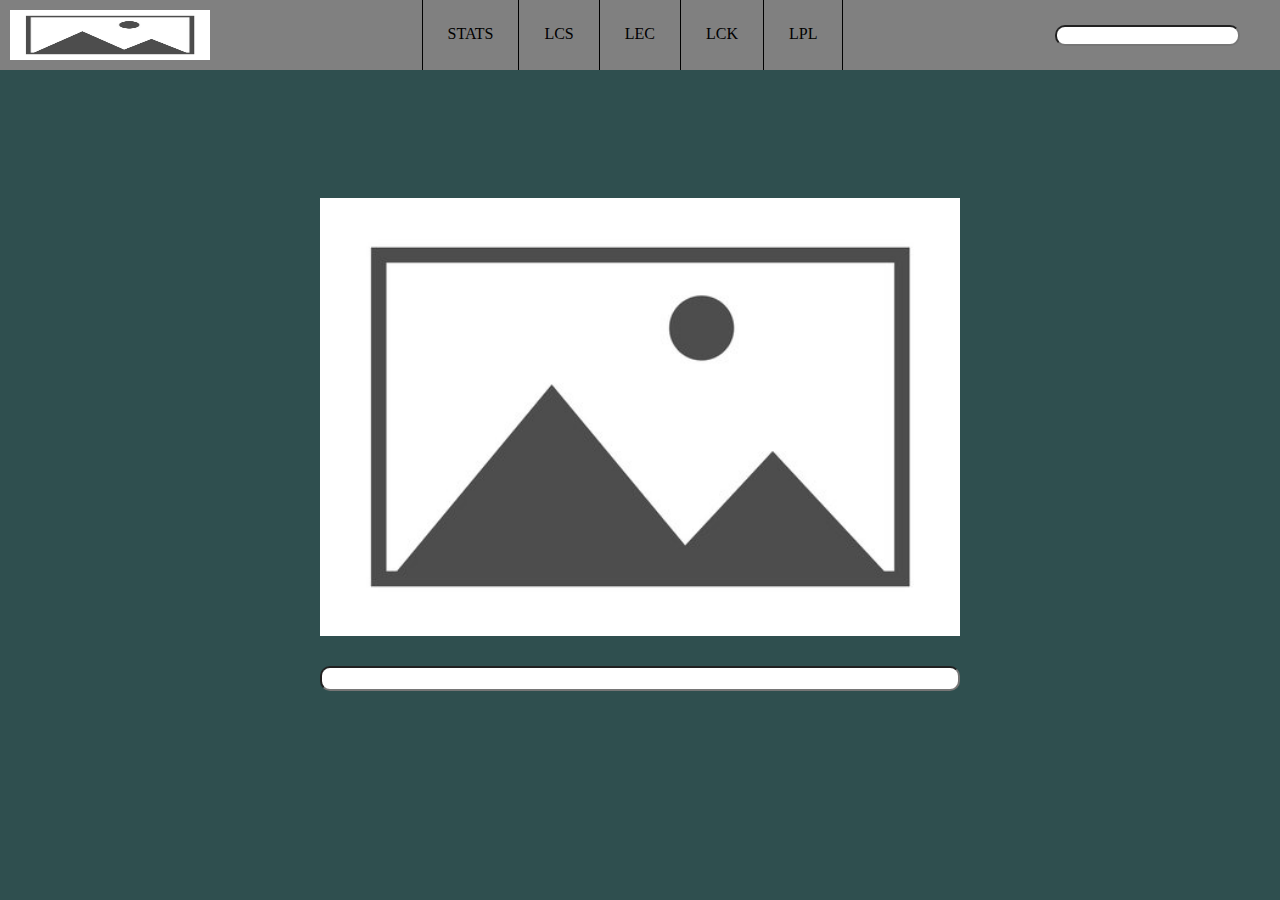
<file: index.html>
<!DOCTYPE html>
<html>

<head>
    <link rel="stylesheet" href="style.css">
</head>

<body>
    <div>
        <div class="nav-bar">
            <img src="/placeholder.jpg" class="nav-logo">
            <div class="buttons">
                <div class="stats">STATS</div>
                <div class="lcs">LCS</div>
                <div class="lec">LEC</div>
                <div class="lck">LCK</div>
                <div class="lpl">LPL</div>
            </div>
            <div class="nav-search">
                <input type="text" class="nav-search-input" name="nav-search">
            </div>
        </div>
        <div class="main-content-layout">
            <div class="search">
                <img src="/placeholder.jpg">
                <input type="text" class="search-input" name="search">
            </div>
        </div>
        <div>

        </div>

    </div>
    <script src="main.js"></script>
</body>

</html>
</file>
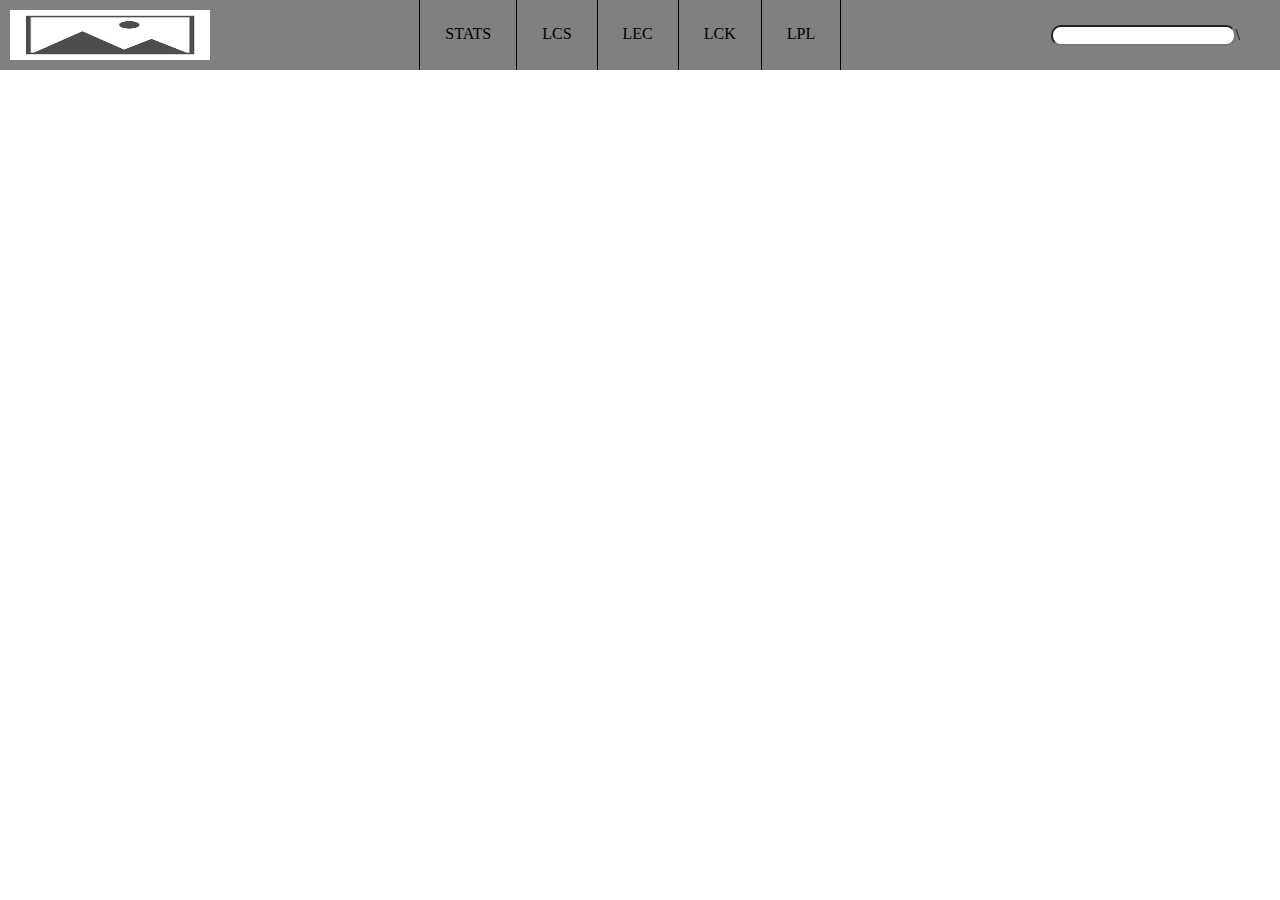
<file: lck.html>
<!DOCTYPE html>
<html>

<head>
    <link rel="stylesheet" href="style.css">
</head>

<body>
    <div>
        <div class="nav-bar">
            <img src="/placeholder.jpg" class="nav-logo">
            <div class="buttons">
                <div class="stats">STATS</div>
                <div class="lcs">LCS</div>
                <div class="lec">LEC</div>
                <div class="lck">LCK</div>
                <div class="lpl">LPL</div>
            </div>
            <div class="nav-search">
                <input type="text" class="nav-search-input" name="nav-search">\
                <p></p>
            </div>
        </div>

        <div>

        </div>

    </div>
    <script src="main.js"></script>
</body>

</html>
</file>
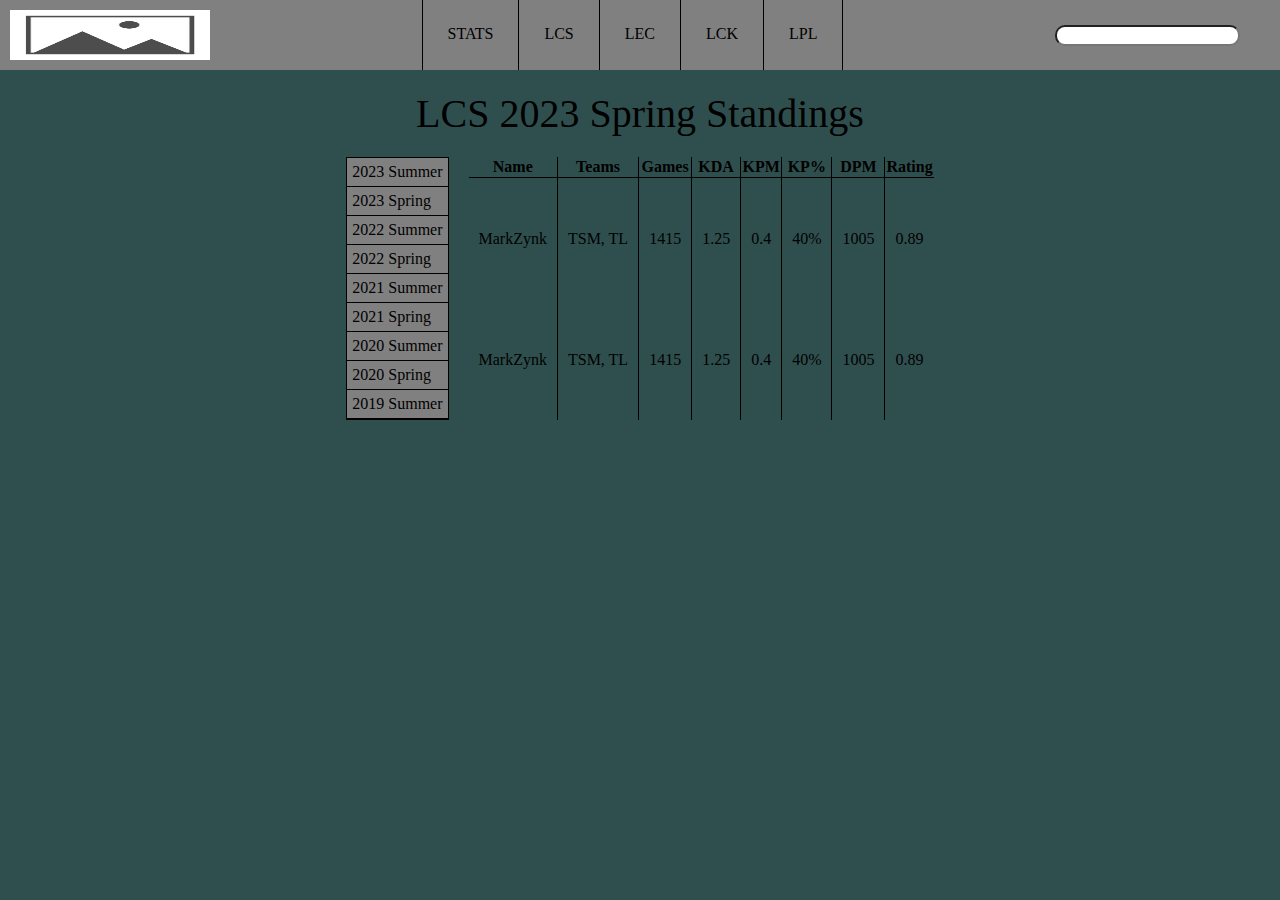
<file: lcs.html>
<!DOCTYPE html>
<html>

<head>
    <link rel="stylesheet" href="style.css">
</head>

<body>
    <div>
        <div class="nav-bar">
            <img src="/placeholder.jpg" class="nav-logo">
            <div class="buttons">
                <div class="stats">STATS</div>
                <div class="lcs">LCS</div>
                <div class="lec">LEC</div>
                <div class="lck">LCK</div>
                <div class="lpl">LPL</div>
            </div>
            <div class="nav-search">
                <input type="text" class="nav-search-input" name="nav-search">
            </div>
        </div>

        <div class="main-content-layout">
            <div class="lcs-standing-title">LCS 2023 Spring Standings</div>
            <div class="table-container">
                <div class="lcs-sidebar-buttons">
                    <div>2023 Summer</div>
                    <div>2023 Spring</div>
                    <div>2022 Summer</div>
                    <div>2022 Spring</div>
                    <div>2021 Summer</div>
                    <div>2021 Spring</div>
                    <div>2020 Summer</div>
                    <div>2020 Spring</div>
                    <div>2019 Summer</div>
                </div>
                <table>
                    <thead>
                        <tr>
                            <th>Name</th>
                            <th>Teams</th>
                            <th>Games</th>
                            <th>KDA</th>
                            <th>KPM</th>
                            <th>KP%</th>
                            <th>DPM</th>
                            <th>Rating</th>
                        </tr>
                    </thead>
                    <tbody>
                        <tr>
                            <td>MarkZynk</td>
                            <td>TSM, TL</td>
                            <td>1415</td>
                            <td>1.25</td>
                            <td>0.4</td>
                            <td>40%</td>
                            <td>1005</td>
                            <td>0.89</td>
                        </tr>
                        <tr>
                            <td>MarkZynk</td>
                            <td>TSM, TL</td>
                            <td>1415</td>
                            <td>1.25</td>
                            <td>0.4</td>
                            <td>40%</td>
                            <td>1005</td>
                            <td>0.89</td>
                        </tr>
                    </tbody>
                </table>
            </div>
        </div>

    </div>
    <script src="main.js"></script>
</body>

</html>
</file>
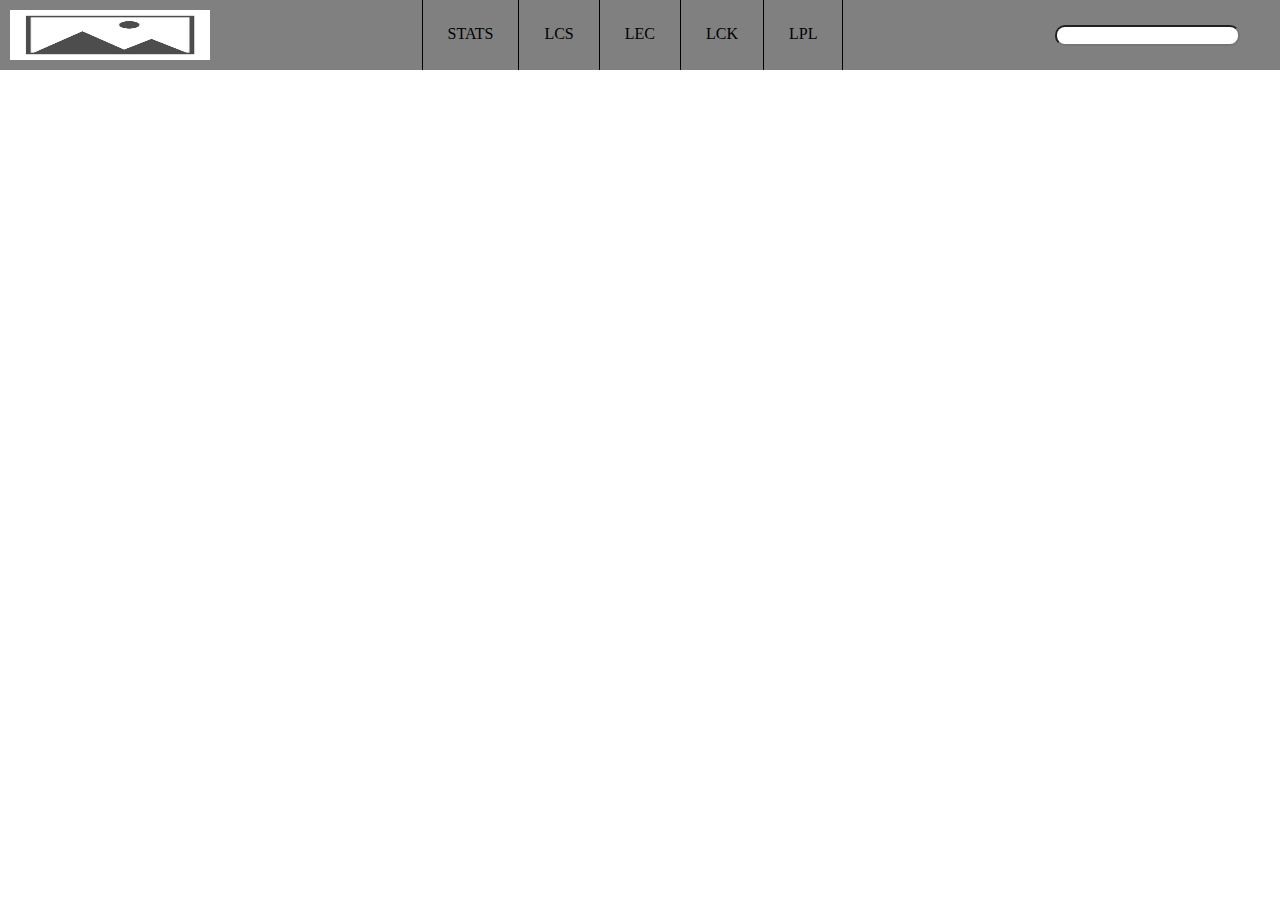
<file: lec.html>
<!DOCTYPE html>
<html>

<head>
    <link rel="stylesheet" href="style.css">
</head>

<body>
    <div>
        <div class="nav-bar">
            <img src="/placeholder.jpg" class="nav-logo">
            <div class="buttons">
                <div class="stats">STATS</div>
                <div class="lcs">LCS</div>
                <div class="lec">LEC</div>
                <div class="lck">LCK</div>
                <div class="lpl">LPL</div>
            </div>
            <div class="nav-search">
                <input type="text" class="nav-search-input" name="nav-search">
            </div>
        </div>

        <div>

        </div>

    </div>
    <script src="main.js"></script>
</body>

</html>
</file>
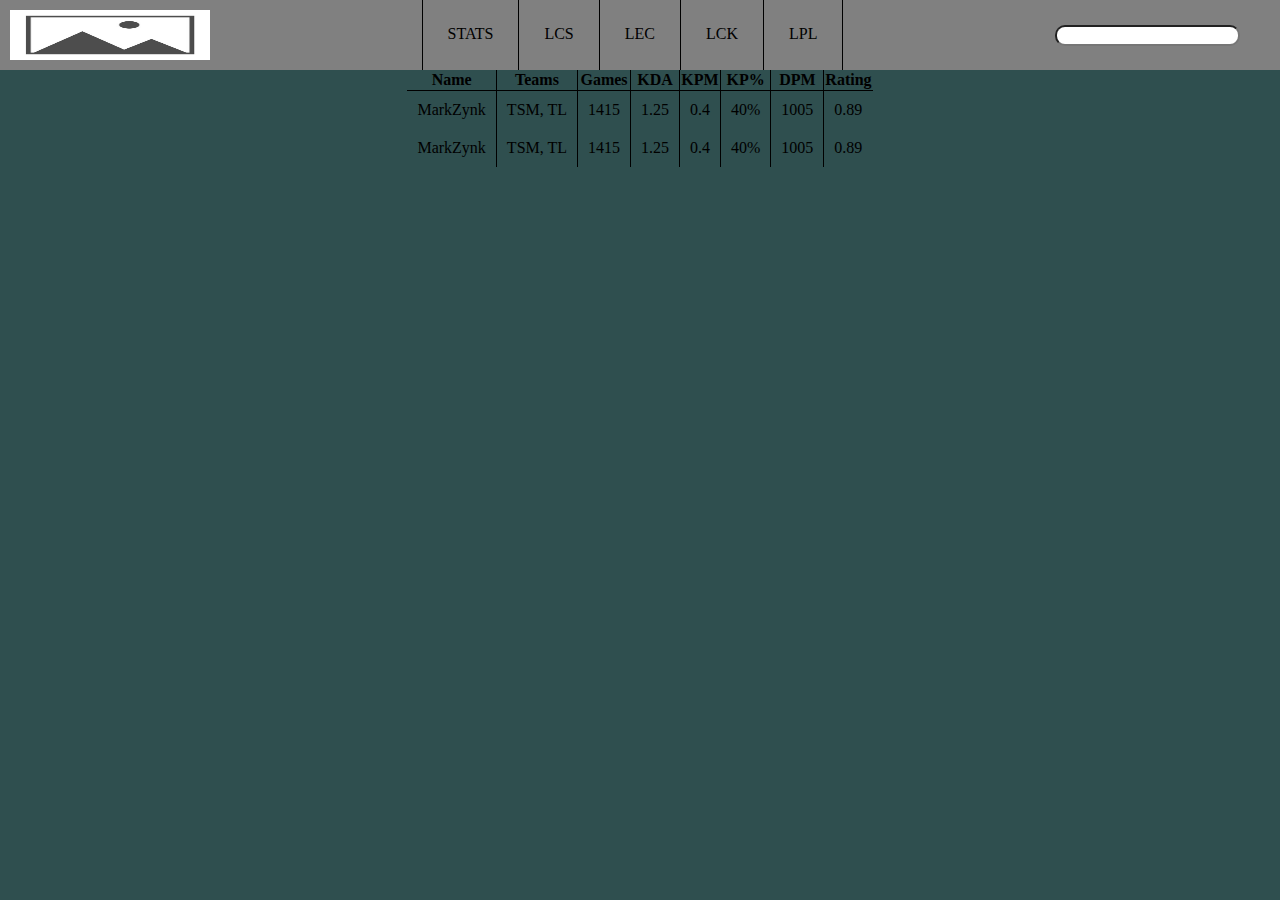
<file: stats.html>
<!DOCTYPE html>
<html>

<head>
    <link rel="stylesheet" href="style.css">
</head>

<body>
    <div>
        <div class="nav-bar">
            <img src="/placeholder.jpg" class="nav-logo">
            <div class="buttons">
                <div class="stats">STATS</div>
                <div class="lcs">LCS</div>
                <div class="lec">LEC</div>
                <div class="lck">LCK</div>
                <div class="lpl">LPL</div>
            </div>
            <div class="nav-search">
                <input type="text" class="nav-search-input" name="nav-search">
            </div>
        </div>
        <div class="main-content-layout">
            <div class="table-container">
                <table>
                    <thead>
                        <tr>
                            <th>Name</th>
                            <th>Teams</th>
                            <th>Games</th>
                            <th>KDA</th>
                            <th>KPM</th>
                            <th>KP%</th>
                            <th>DPM</th>
                            <th>Rating</th>
                        </tr>
                    </thead>
                    <tbody>
                        <tr>
                            <td>MarkZynk</td>
                            <td>TSM, TL</td>
                            <td>1415</td>
                            <td>1.25</td>
                            <td>0.4</td>
                            <td>40%</td>
                            <td>1005</td>
                            <td>0.89</td>
                        </tr>
                        <tr>
                            <td>MarkZynk</td>
                            <td>TSM, TL</td>
                            <td>1415</td>
                            <td>1.25</td>
                            <td>0.4</td>
                            <td>40%</td>
                            <td>1005</td>
                            <td>0.89</td>
                        </tr>
                    </tbody>
                </table>
            </div>
        </div>
    </div>
    <script src="main.js"></script>
</body>

</html>
</file>
<file: style.css>
/* style.css */

body {
    margin: 0;

}

.nav-bar {
    background-color: grey;
    height: 70px;
    display: flex;
    justify-content: space-between;
}

.nav-search {
    display: flex;
    align-items: center;
    margin-right: 40px;
}

.nav-search-input {
    border-radius: 10px;
}

.nav-logo {
    height: 50px;
    width: 200px;
    margin: 10px 0px 0px 10px;
    cursor: pointer;
}

.buttons {
    display: flex;
}

/* t, r, b, l */
.stats,
.lcs,
.lec,
.lck,
.lpl {
    padding: 25px;
    border-left: 1px black solid;
    cursor: pointer;
}

.stats:hover,
.lcs:hover,
.lec:hover,
.lck:hover,
.lpl:hover {
    background-color: rgb(65, 65, 65);
    color: white;
    cursor: pointer;
    position: relative;
    overflow: hidden;
}

/* .ripple {
    position: absolute;
    border-radius: 50%;
    transform: scale(0);
    animation: ripple 600ms linear;
    background-color: rgb(37, 37, 37)
}

@keyframes ripple {
    to {
        transform: scale(4);
        opacity: 0;
    }
} */

.lpl {
    border-right: 1px black solid;
}


.main-content-layout {
    display: block;
    width: 100%;
    height: calc(100vh - 70px);
    margin: 0 auto;
    background-color: darkslategrey;
}


.search {
    padding-top: 10%;
    display: flex;
    margin-left: auto;
    margin-right: auto;
    width: 50%;
    flex-direction: column;
}


.search-input {
    border-radius: 10px;
    margin-top: 30px;
    padding-bottom: 5px;
}

.table-container {
    display: flex;
    justify-content: center;

}

table {
    border-collapse: collapse;
}

/* .table-container tbody {
    vertical-align: top;
} */

.table-container td {
    padding: 10px 10px;
}

.table-container thead {
    border-bottom: 1px solid black;
}

.table-container tbody tr td:not(:last-child),
.table-container thead tr th:not(:last-child) {
    border-right: 1px solid black;
}

.lcs-sidebar-buttons {
    border: 1px solid black;
    margin-right: 20px;

    background-color: grey;

}

.lcs-sidebar-buttons div {
    border-bottom: 1px black solid;
    padding: 5px;
}

.lcs-standing-title {
    text-align: center;
    padding: 20px 0px 20px 0px;
    font-size: 40px;
}
</file>
